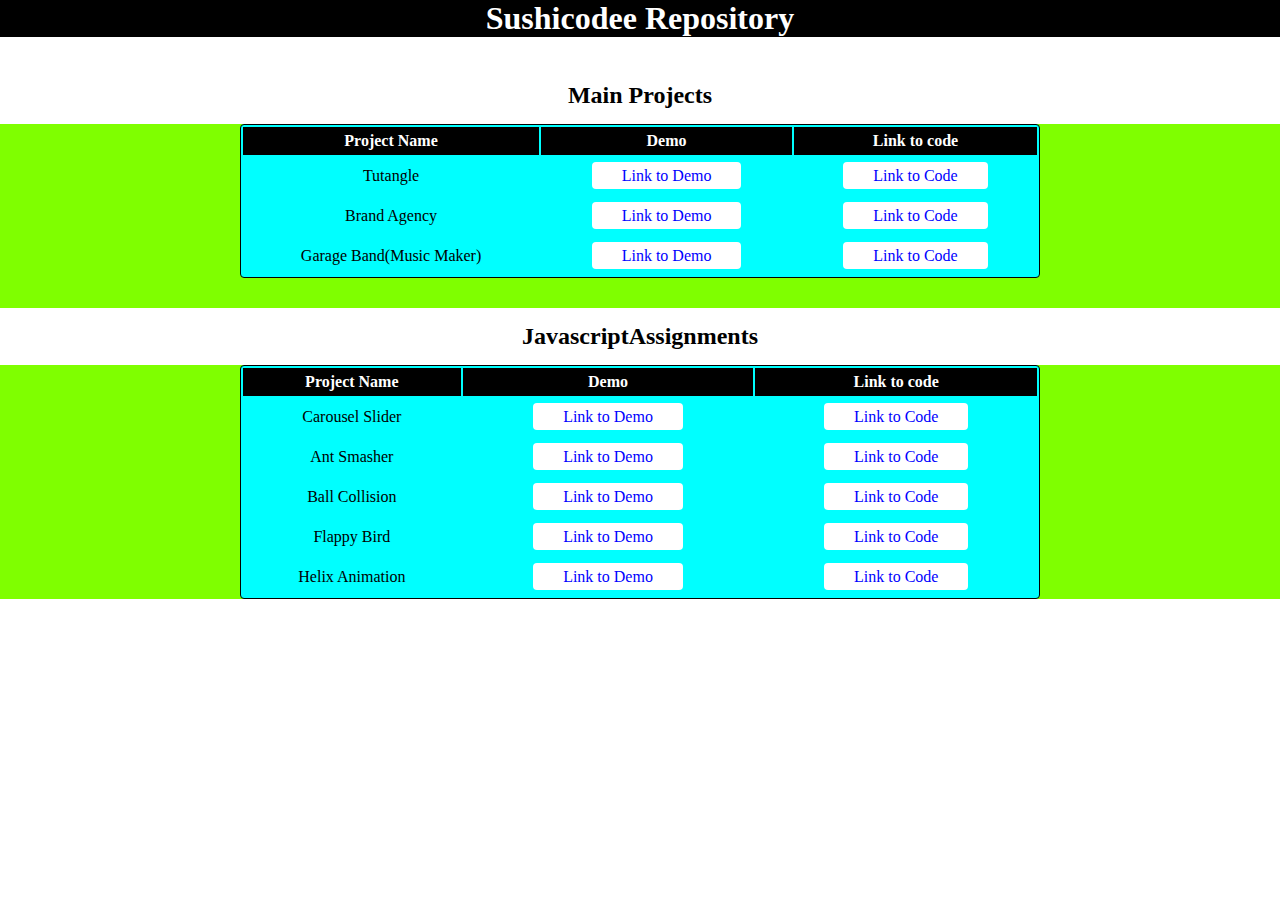
<file: index.html>
<!DOCTYPE html>
<html lang="en">
<head>
    <meta charset="UTF-8">
    <meta name="viewport" content="width=device-width, initial-scale=1.0">
    <meta http-equiv="X-UA-Compatible" content="ie=edge">
    <title>Document</title>
    <link rel="stylesheet" href="./css/reset.css">
    <link rel="stylesheet" href="./css/layout.css">
    <link rel="stylesheet" href="./css/style.css">
</head>

<body>
    <div class="header-container">
        <h1>Sushicodee Repository</h1>
    </div>
    <div class="body-container">

        <h2> Main Projects</h2>
        <table class="main-assignment-container" >
               <thead>
               <tr>
               <th>Project Name</th>
               <th>Demo</th>
               <th>Link to code</th>
               </tr>
               </thead>
               <tfoot></tfoot>
               <tbody>
               <tr>
               <td>Tutangle</td>
               <td><a href="./tutangle/index.html">Link to Demo</a></td>
               <td><a href="https://github.com/sushicodee/Leapfrog/tree/gh-pages/tutangle">Link to Code</a></td>
               </tr>
               <tr>
               <td>Brand Agency</td>
               <td><a href="./DesignPsdAssignment/BrandingAgency/index.html">Link to Demo</a></td>
               <td><a href="https://github.com/sushicodee/Leapfrog/tree/gh-pages/DesignPsdAssignment/BrandingAgency">Link to Code</a></td>
               </tr>
               <tr>
                <td>Garage Band(Music Maker)</td>
                <td><a href="./GarageBand/index.html">Link to Demo</a></td>
                <td><a href="https://github.com/sushicodee/Leapfrog/tree/gh-pages/GarageBand">Link to Code</a></td>
                </tr>
               </tbody>
        </table>       
        
        <h2> JavascriptAssignments</h2>
        <table class="js-assignment-container">
           <thead>
           <tr>
           <th>Project Name</th>
           <th>Demo</th>
           <th>Link to code</th>
           </tr>
           </thead>
           <tfoot></tfoot>
           <tbody>
           <!-- <tr>
           <td>Right Triangle</td>
           <td><a href="./Assignment-1/TriangleRight/index.html">Link to Demo</a></td>
           <td><a href="https://github.com/sushicodee/Leapfrog/tree/gh-pages/Assignment-1/TriangleRight">Link to Code</a></td>
           </tr>
           <tr>
           <td>Bio Data</td>
           <td><a href="./Assignment-1/bio/index.html">Link to Demo</a></td>
           <td><a href="https://github.com/sushicodee/Leapfrog/tree/gh-pages/Assignment-1/bio">Link to Code</a></td>
           </tr> -->
           <tr>
           <td>Carousel Slider</td>
           <td><a href="./Assignment-3/carousel/index.html">Link to Demo</a></td>
           <td><a href="https://github.com/sushicodee/Leapfrog/tree/gh-pages/Assignment-3/carousel">Link to Code</a></td>
           </tr>
           <!-- <tr>
           <td>Carousel Slider OOP</td>
           <td><a href="./Assignment-4/slider-class/index.html">Link to Demo</a></td>
           <td><a href="https://github.com/sushicodee/Leapfrog/tree/gh-pages/Assignment-4/slider-class">Link to Code</a></td>
           </tr> -->
           <tr>
           <td>Ant Smasher</td>
           <td><a href="./Assignment-5/antSmasher/index.html">Link to Demo</a></td>
           <td><a href="https://github.com/sushicodee/Leapfrog/tree/gh-pages/Assignment-5/antSmasher">Link to Code</a></td>
           </tr>
           <tr>
           <td>Ball Collision</td>
           <td><a href="./Assignment-6/ballCollision/index.html">Link to Demo</a></td>
           <td><a href="https://github.com/sushicodee/Leapfrog/tree/gh-pages/Assignment-6/ballCollision">Link to Code</a></td>
           </tr>
           <!-- <tr>
            <td>Car Bullet</td>
            <td><a href="./Assignment-7/carBullet/index.html">Link to Demo</a></td>
            <td><a href="https://github.com/sushicodee/Leapfrog/tree/gh-pages/Assignment-7/carBullet">Link to Code</a></td>
            </tr> -->
            <tr>
            <td>Flappy Bird</td>
            <td><a href="./Assignment-8/flappyBird/index.html">Link to Demo</a></td>
            <td><a href="https://github.com/sushicodee/Leapfrog/tree/gh-pages/Assignment-8/flappyBird">Link to Code</a></td>
            </tr>
            <tr>
            <td>Helix Animation</td>
            <td><a href="./Assignment-9/helix/index.html">Link to Demo</a></td>
            <td><a href="https://github.com/sushicodee/Leapfrog/tree/gh-pages/Assignment-9/helix">Link to Code</a></td>
            </tr>
           </tbody>
           </table>
    </div>

</body>
    </div>
</html>
</file>
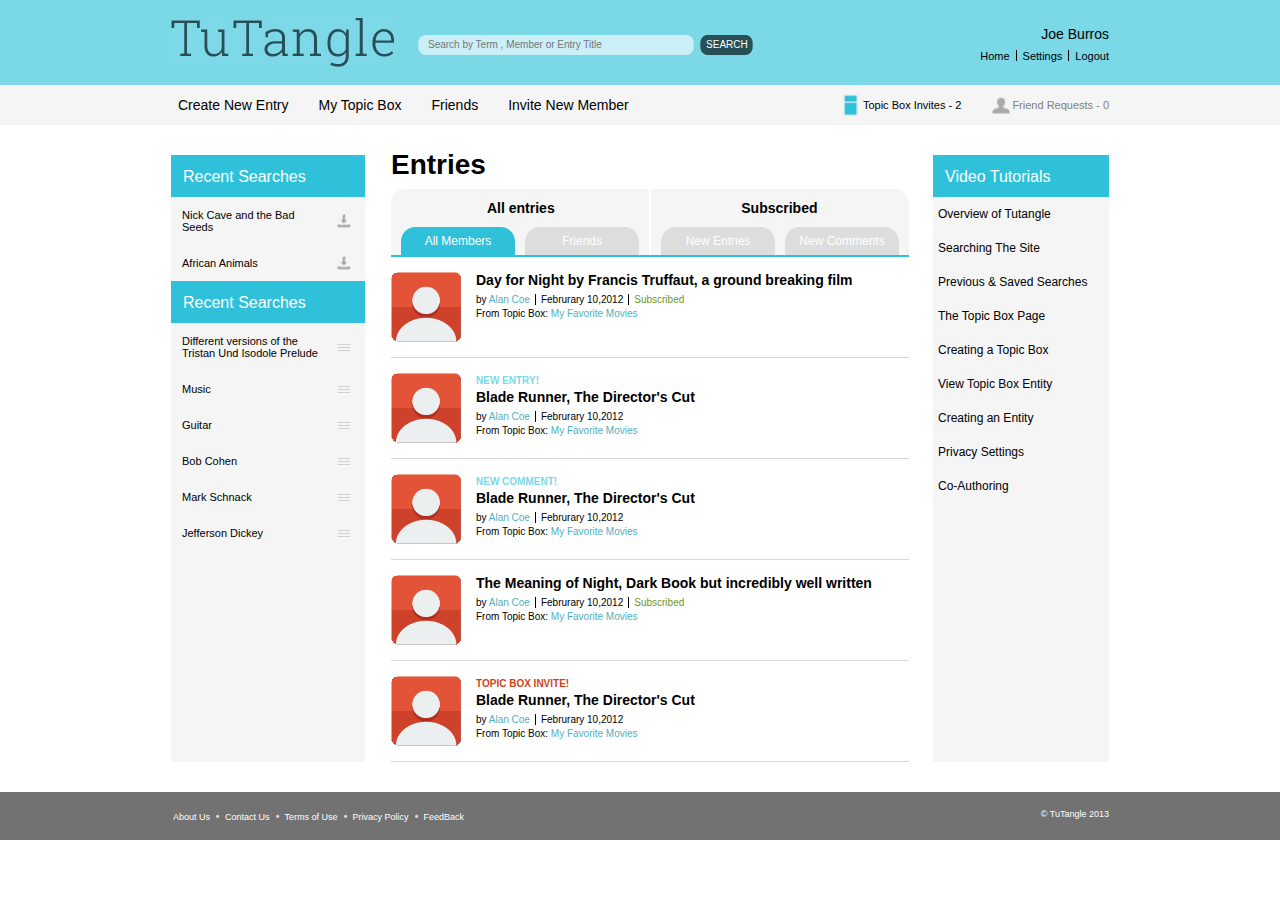
<file: tutangle/index.html>
<html>
    <head>
        <title>TuTangle</title>
        <link rel="stylesheet" href="./css/reset.css">
        <link rel="stylesheet" href="./css/layout.css">
        <link rel="stylesheet" href="./css/style.css">
    </head>
    <body>

        <div class="header-wrapper">
                <div class="header-container">
                    <div class="header-top clearfix">
                       <div class="logo-container clearfix">
                           <div class="logo">
                               <img src = './images/logos/tutangle-logo.png' alt = 'Tutangle'/>
                           </div>
                           <div class="search-container">
                               <div class="search-bar">
                                   <input class= 'search-field' type ='text' placeholder = 'Search by Term , Member or Entry Title'/>
                                   <button>SEARCH</button>
                               </div>  
                           </div>
                       </div>
                       <div class="navlinks-main-container">

                           <div class ='navlinks-container'>
                                   <p>
                                       Joe Burros
                                   </p>
                                   <ul class = 'navlinks-profile'>
                                       <li>
                                           <a href = '#'>Home</a>
                                       </li>
                                       <li>
                                           <a href = '#'>Settings</a>
                                       </li>
                                       <li>
                                           <a href = '#'>Logout</a>
                                       </li>
                                   </ul>           
                           </div>
                       </div>
                   </div>
            
                </div>
                <div class="header-container-bottom">
                    <div class="header-bottom clearfix">
                        <div class="navbar-container">
                            <ul class="navbar-navigations">
                                    <li class='dropdown-menu-icon'>
                                            <a href = '#'>Create New Entry</a>
                                        </li>
                                        <li class='dropdown-menu-icon'>
                                            <a href = '#'>My Topic Box</a>
                                        </li>
                                        <li class='dropdown-menu-icon'>
                                            <a href = '#'>Friends</a>
                                        </li>
                                        <li>
                                                <a href = '#'>Invite New Member</a>
                                        </li>
                                    </ul>
                                </div>
                            <div class="notifications-container clearfix">
                                <ul class = 'notifications'>
                                    <li class = 'topic-box-item active'>
                                        <a href = '#'><span class='icon'></span>Topic Box Invites -<span> 2</span></a>
                                    </li>
                                    <li class = 'friend-req-item'>
                                        <a href = '#'><span class = 'icon'></span>Friend Requests - <span>0</span></a>
                                    </li>
                                </ul>
                            </div>

                        </div>
                        </div>
                    </div>
        </div>
        <div class="body-container">
            <div class = 'body-wrapper clearfix'>
                <div class = 'main-container clearfix'>
                    <div class="inner-sidenav">
                        <div class="nav-search">
                            <div class="nav-title">
                                Recent Searches
                            </div>
                            <div class="nav-items nav-items-download">
                                <ul>
                                    <li class='download-link'>
                                        <a href = '#'>Nick Cave and the Bad Seeds</a>
                                    </li>
                                     <li class='download-link'>
                                        <a href = '#'>African Animals</a>
                                    </li>
                                </ul>
                            </div>
    
                            <div class="nav-search">
                                    <div class="nav-title">
                                        Recent Searches
                                    </div>
                                    <div class="nav-items nav-items-dropdown">
                                        <ul>
                                            <li class='dropdown-icon'>
                                                <a href = '#'>Different versions of the Tristan Und Isodole Prelude</a>
                                            </li>
                                            <li class='dropdown-icon'>
                                                <a href = '#'>Music</a>
                                            </li>
                                            <li class='dropdown-icon'>
                                                <a href = '#'>Guitar</a>
                                            </li>
                                            <li class='dropdown-icon'>
                                                <a href = '#'>Bob Cohen</a>
                                            </li>
                                            <li class='dropdown-icon'>
                                                <a href = '#'>Mark Schnack</a>
                                            </li>    
                                            <li class='dropdown-icon'>
                                                <a href = '#'>Jefferson Dickey</a>
                                            </li>
                                    
                                        </ul>
                                    </div>
                            </div>        
                        </div>
                    </div>
                    <div class="entry-container">
                        <div class="entry-main-title">
                           <h1>
                               Entries
                           </h1>
                        </div>
                        <div class="entry-body">
                            <div class="entry-titles clearfix">
                                <h2 class = 'title-col-1'>All entries</h2>
                                <h2 class = 'title-col-2'>Subscribed</h2>
                            </div>
                            <div class="entry-feeds-container">
                                  <div class="entry-nav">
                                    <ul>
                                        <li>
                                            <a class = 'active' href="">All Members</a>
                                        </li>
                                        <li>
                                            <a href="#">Friends</a>
                                        </li>
                                        <li>
                                            <a href="#">New Entries</a>
                                        </li>
                                        <li>
                                            <a href="#">New Comments</a>
                                        </li>
                                    </ul>
    
                                  </div>
                                  <div class="entry-feeds">
                                    <div class="entry-feed-id">
                                        <div class="feed-contents clearfix">
    
                                            <div class="entry-img-container">
    
                                                <div class="img-frame">
    
                                                </div>
                                                <img src='./images/feed/feed-pro.png' alt ='picture'>
                                            </div>
                                            <div class="entry-card-info">
                                                <h2>Day for Night by Francis Truffaut, a ground breaking film</h2>
                                                <ul>
                                                    <li>
                                                        by <a href="#">Alan Coe</a>
                                                    </li>
                                                    <li>
                                                        Februrary 10,2012
                                                    </li>
                                                    <li>
                                                        <span>Subscribed</span>
                                                    </li>
                                                </ul>
                                                <p>From Topic Box: <a href="#">My Favorite Movies</a></p>
                                            </div>
                                        </div>
                                    </div>
                                    <div class="entry-feed-id">
                                            <div class="feed-contents clearfix">
                                                <div class="entry-img-container">
                                                        <div class="img-frame">
    
                                                            </div>
                                                    <img src='./images/feed/feed-pro.png' alt ='picture'>
                                                </div>
                                                <div class="entry-card-info">
                                                    <span class = 'notif notif-ordinary'><strong>
                                                        New Entry!
                                                    </strong>
                                                </span>
                                                    <h2>Blade Runner, The Director's Cut</h2>
                                                    <ul>
                                                        <li>
                                                            by <a href="#">Alan Coe</a>
                                                        </li>
                                                        <li>
                                                            Februrary 10,2012
                                                        </li>
                                                     
                                                    </ul>
                                                    <p>From Topic Box: <a href="#">My Favorite Movies</a></p>
                                                </div>
                                            </div>    
                                    </div>
                                    <div class="entry-feed-id">
                                            <div class="feed-contents clearfix">
                                            <div class="entry-img-container">
                                                    <div class="img-frame">
    
                                                        </div>
                                                <img src='./images/feed/feed-pro.png' alt ='picture'>
                                            </div>
                                            <div class="entry-card-info">
                                                <span class = 'notif notif-ordinary'><strong>
    
                                                    New Comment!
                                                </strong>
                                            </span>
                                                <h2>Blade Runner, The Director's Cut</h2>
                                                <ul>
                                                    <li>
                                                        by <a href="#">Alan Coe</a>
                                                    </li>
                                                    <li>
                                                        Februrary 10,2012
                                                    </li>
                                              
                                                </ul>
                                                <p>From Topic Box: <a href="#">My Favorite Movies</a></p>
                                            </div>
                                            </div>
                                    </div> 
                                    <div class="entry-feed-id">
                                            <div class="feed-contents clearfix">
                                            <div class="entry-img-container">
                                                    <div class="img-frame">
    
                                                        </div>
                                                <img src='./images/feed/feed-pro.png' alt ='picture'>
                                            </div>
                                            <div class="entry-card-info">
                                                <h2>The Meaning of Night, Dark Book but incredibly well written</h2>
                                                <ul>
                                                    <li>
                                                        by <a href="#">Alan Coe</a>
                                                    </li>
                                                    <li>
                                                        Februrary 10,2012
                                                    </li>
                                                    <li>
                                                        <span>Subscribed</span>
                                                    </li>
                                                </ul>
                                                <p>From Topic Box: <a href="#">My Favorite Movies</a></p>
                                            </div>
                                            </div>
                                    </div>
                                    <div class="entry-feed-id">
                                            <div class="feed-contents clearfix">
                                            <div class="entry-img-container">
                                                    <div class="img-frame">
    
                                                        </div>
                                                <img src='./images/feed/feed-pro.png' alt ='picture'>
                                            </div>
                                            <div class="entry-card-info">
                                                <span class='notif-rare'><strong>
                                                    Topic Box Invite!
                                                </strong>
                                            </span>
                                                <h2>Blade Runner, The Director's Cut</h2>
                                                <ul>
                                                    <li>
                                                        by <a href="#">Alan Coe</a>
                                                    </li>
                                                    <li>
                                                        Februrary 10,2012
                                                    </li>                                        
                                                </ul>
                                                <p>From Topic Box: <a href="#">My Favorite Movies</a></p>
                                            </div>
                                            </div>
                                    </div>                                                                                                   
                                </div>  
                            </div>
                        </div>
                    </div>
                </div>
            
                <div class="side-container">
                    <div class="sidelinks">
                        <div class="sidelinks-title">
                            Video Tutorials
                        </div>
                        <ul>
                            <li>
                                <a href = '#'>Overview of Tutangle</a>
                            </li>
                            <li>
                                <a href = '#'>Searching The Site</a>                       
                            </li>
                            <li>
                                <a href = '#'>Previous & Saved Searches</a>                           
                            </li>
                            <li>
                                <a href = '#'>The Topic Box Page</a>                           
                            </li>
                            <li>
                                <a href = '#'>Creating a Topic Box</a>                           
                            </li>
                            <li>
                                <a href = '#'>View Topic Box Entity</a>                           
                            </li>
                            <li>                           
                                <a href = '#'>Creating an Entity</a>
                            </li>
                            <li>                     
                               <a href = '#'>Privacy Settings</a>
                            </li>
                            <li>                          
                                <a href = '#'>Co-Authoring</a>
                            </li>
                        </ul>
                    </div>
                </div>
            </div>

        </div>
        <div class="footer-container">

            <div class="footer-wrapper clearfix">
                <div class="footer-navigation-container">
                    <ul>
                        <li>
                            <a href = '#'>About Us</a>
                        </li>
                        <li>
                            <a href = '#'>Contact Us</a>
                        </li>
                        <li>
                             <a href = '#'>Terms of Use</a>
                        </li>
                        <li>
                            <a href = '#'>Privacy Policy</a>
                        </li>
                        <li>
                            <a href = '#'>FeedBack</a>
                        </li>                   
                    </ul>
                </div>
                <div class="copyright-container">
                    <p> &copy; TuTangle 2013</p>
                </div>
            </div>
        </div>
    </body>
</html>
</file>
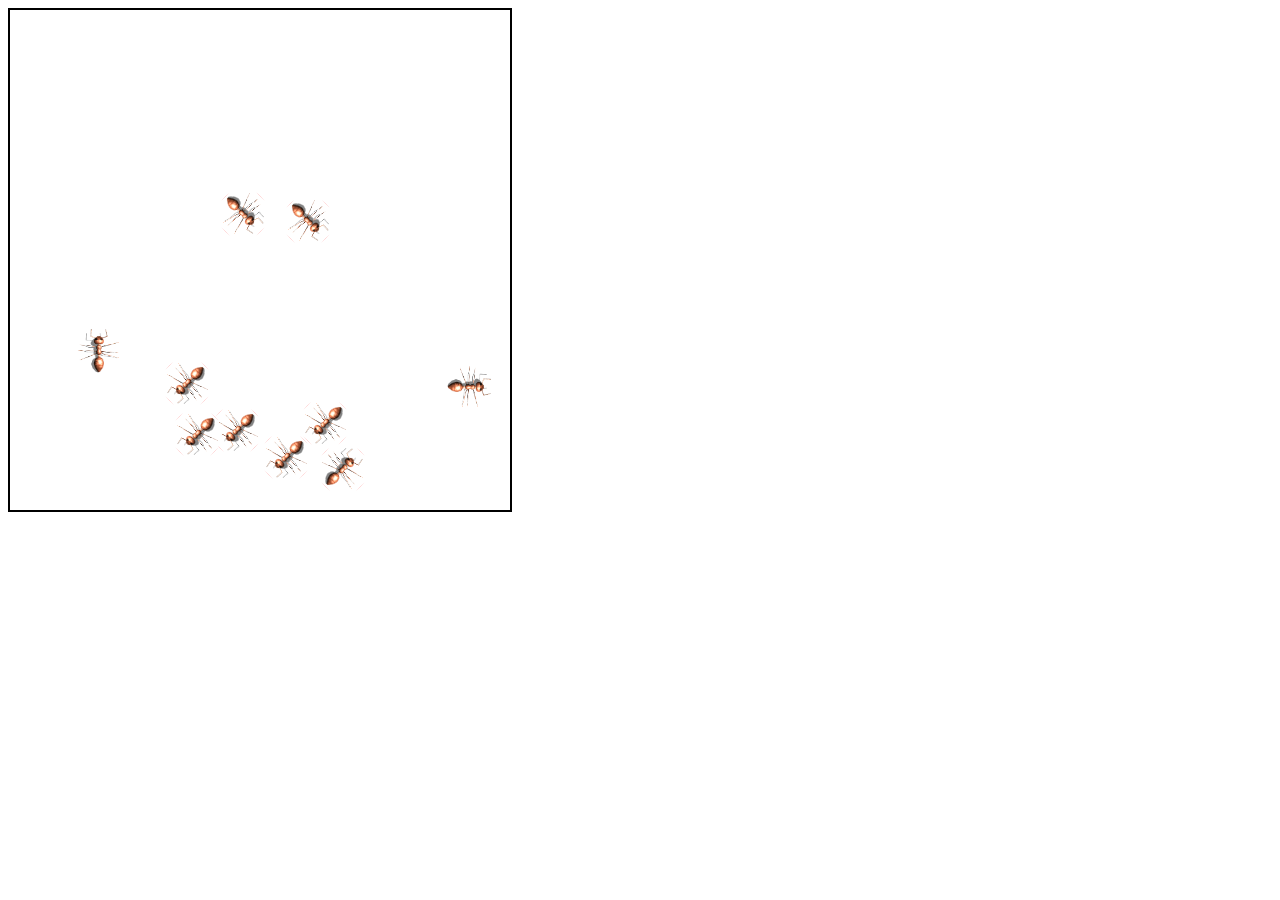
<file: Assignment-5/antSmasher/index.html>
<!DOCTYPE html>
<html lang="en">
<head>
    <meta charset="UTF-8">
    <meta name="viewport" content="width=device-width, initial-scale=1.0">
    <meta http-equiv="X-UA-Compatible" content="ie=edge">
    <title>Document</title>
</head>
<body>
    <div class="antsmasher-container">
        
    </div>
    <script src="./js/antsmasher.js"></script>
</body>
</html>
</file>
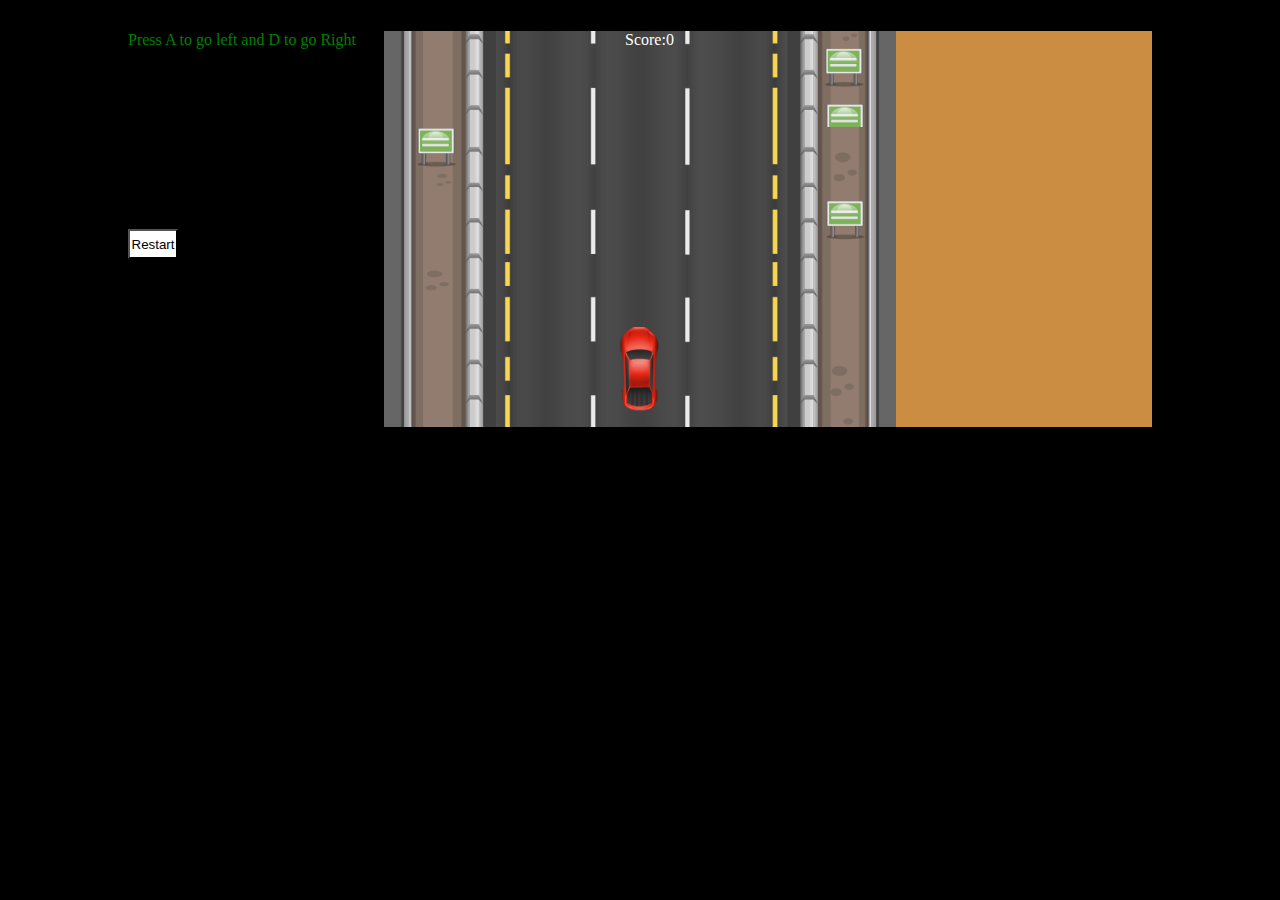
<file: Assignment-7/carBullet/index.html>
<!DOCTYPE html>
<html lang="en">
<head>
    <meta charset="UTF-8">
    <meta name="viewport" content="width=device-width, initial-scale=1.0">
    <meta http-equiv="X-UA-Compatible" content="ie=edge">
    <title>Car Bullet</title>
    <link rel="stylesheet" href="./css/reset.css">
    <link rel="stylesheet" href="./css/layout.css">
    <link rel="stylesheet" href="./css/style.css">
</head>
<body>
    <div class="car-bullet-container">

    </div>
    <script type = "module" src="./js/carBullet.js"></script>
</body>
</html>
</file>
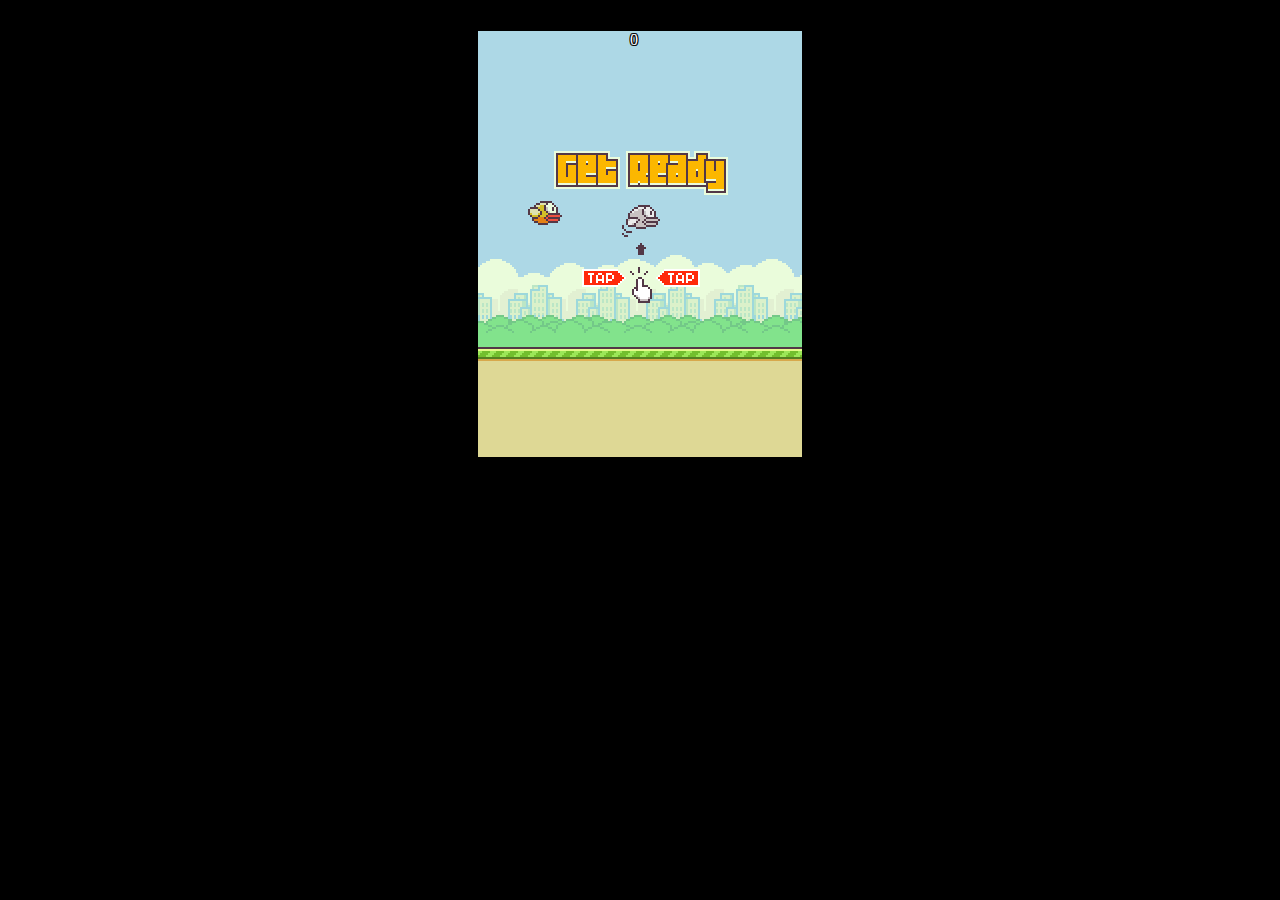
<file: Assignment-8/flappyBird/index.html>
<!DOCTYPE html>
<html lang="en">
<head>
    <meta charset="UTF-8">
    <meta name="viewport" content="width=device-width, initial-scale=1.0">
    <meta http-equiv="X-UA-Compatible" content="ie=edge">
    <title>Flappy Bird</title>
    <link rel="stylesheet" href="./css/reset.css">
    <link rel="stylesheet" href="./css/layout.css">
    <link rel="stylesheet" href="./css/style.css">
</head>
<body>
    <div class="flappy-bird-container">

    </div>
    <script type = "module" src="./js/flappyBird.js"></script>
</body>
</html>
</file>
<file: css/layout.css>
.body{
    background-color: chartreuse;
    font-family: Arial, Helvetica, sans-serif;
}

table{
    width:800px;
}
h2{
    margin-top: 30px;
    padding:15px;
}
</file>
<file: css/style.css>
.clearfix:before,
.clearfix:after {
  content: "";
  display: table;
}
.clearfix:after {
  clear: both;
}

.body-container{
  background-color: chartreuse;
}

h1{
  background-color:black;
  color:white;
  text-align: center;


}
h2{
  background-color: white;
  text-align: center;

}

table{
  margin:auto;
  background-color: cyan;
  border:1px solid black;
  border-radius: 4px;
}
th,td{
  text-align: center;
}

td{
  padding: 10px 10px 10px 10px;
}

th{
  background-color:black;
  color:white;
  padding:5px 10px 5px 10px;
}

a{
  text-decoration: none;
  background-color:white;
  padding:5px 30px 5px 30px;
  color:blue;
  border-radius: 4px;
}
a:hover{
  color:white;
  background-color: black;
}
</file>
<file: tutangle/css/layout.css>
/* header */

body {
  font-family: Arial;
}

.clearfix:before,
.clearfix:after {
  content: "";
  display: table;
}
.clearfix:after {
  clear: both;
}

/* Desktop  */

@media (min-width: 1024px) {
  .header-container {
    /* height:85px; */
    margin: auto;
    background-color: #7bd8e7;
  }
  .header-top {
    width: 938px;
    margin: auto;
    padding-left: 30px;
    padding-right: 30px;
  }
  .header-container-bottom {
    height: 40px;
    margin: auto;
    background-color: #f5f5f5;
  }
  .header-wrapper {
    height: 125px;
    background-color: #f5f5f5;
  }

  .logo-container {
    height: 85px;
    float: left;
    width: 607px;
  }

  .search-container {
    width: 384px;
    float: right;
  }

  .search-bar {
    float: left;
    width: 336px;
    line-height: 85px;
    padding-left: 24px;
    padding-right: 24px;
  }

  .logo {
    margin-top: 18px;
    width: 223px;
    background-color: white;
    float: left;
  }
  .search-bar {
    padding-left: 24px;
    padding-right: 24px;
  }

  .navlinks-main-container {
    width: 331px;
    height: 85px;
    float: right;
  }
  .navlinks-container {
    width: 331px;
    height: 34px;
    margin-top: calc(51px * 0.5);
    /* line-height: 85px; */
    /* float: right; */
  }

  .header-bottom {
    width: 938px;
    margin: auto;
    padding-left: 30px;
    padding-right: 30px;
  }

  .notifications-container {
    float: right;
    width: 301px;
  }

  /* body */
  .body-container {
    width: 998px;
    margin: auto;
  }
  .body-wrapper {
    background: url("../images/borders/background-stripes.png");
    width: 938px;
    margin: 30px;
  }

  .main-container {
    float: left;
    width: 762px;
  }

  .inner-sidenav {
    float: left;
    width: 194px;
    background-color: #f5f5f5;
  }

  .entry-container {
    width:518px;
    float: right;
    padding-right: 24px;
  }

  .entry-titles {
    /* height: 38px; */
    background: url("../images/borders/entry-main-frame.png");
    background-repeat: no-repeat;
  }
  .title-col-1 {
    float: left;
  }
  .title-col-2 {
    float: right;
  }

  .entry-nav {
    height: 30px;
  }

  .entry-feed-id {
    border-bottom: 1px solid #d8d8d8;
    width: 518px;
  }

  .entry-img-container {
    float: left;
    width: 70px;
    height: 70px;
  }

  .img-frame {
    position: absolute;
    float: left;
    width: 70px;
    height: 70px;
    background: url("../images/feed/entry-photo-frame.png");
  }

  .entry-card-info {
    float: right;
    height: 70px;
    width: 433px;
  }

  .side-container {
    float: right;
    width: 176px;
    background-color: #f5f5f5;
  }

  /* footer */

  .footer-container {
    background-color: #727272;
  }
   .footer-wrapper {
    width: 938px;
    padding-left: 30px;
    padding-right: 30px;
    margin: auto;
  }

  .footer-navigation-container {
    line-height: 45px;
    float: left;
  }
  .copyright-container {
    float: right;
    line-height: 45px;
  }
}
/* mobile */
@media (min-width: 320px) and (max-width: 1023px) {
  .body {
    margin: 0;
    font-family: Arial, Helvetica, sans-serif;
    /* font-size: 1.1em; */
    /* line-height: 1.5; */
    text-align: center;
  }

  img {
    display: block;
    width: 100%;
    height: auto;
  }

  h1,
  h2,
  h3 {
    margin: 0;
    text-align: center;
  }

  ul {
    list-style-type: none;
  }
  ul li a{
    color:black;
  }
  a {
    text-decoration: none;
  }
  .header-container {
    /* height:85px; */
    /* max-width: 59.4666em; */
    margin: auto;
    background-color: #7bd8e7;
  }
  .header-top {
    padding: 18px 16px 0px 16px;
  }
  .header-wrapper {
    min-width: 320px;
  }
  .logo {
    margin: auto;
  }
  .search-bar {
    width: 21em;

    padding: 18px 0px 18px;
    margin: auto;
  }

  .navlinks-main-container {
    margin: auto;
  }
 
  .header-container-bottom {
    margin: auto;
  }
  
  .navbar-container{
    float: none;
    margin: auto;
    background-color: #7bd8e7;
    padding:0px 16px 16px 18px;
  }
 
  .navbar-container ul li {
    float: none;
  }
  .navbar-container ul li a {
    display: block;
   
  }
  .notifications-container {
    float: none;
  }

  .inner-sidenav{
    display:none;
  }

  .entry-container {
    margin:auto;
    padding:15px 16px;
  }

  .entry-titles {
    /* height: 38px; */
    background: url("../images/borders/entry-main-frame.png");
    background-repeat: no-repeat;
    background-size:cover;
  }
  .title-col-1 {
    float: left;
  }
  .title-col-2 {
    float: right;
  }

  .entry-nav {
    height: 30px;
  }

  .entry-feed-id {
    border-bottom: 1px solid #d8d8d8;
  }

  .entry-img-container {
    position:relative;
    padding:15px 0px 15px 0px;
    width: 13.5135%;
    /* height: 70px; */
    margin:auto;
    float:left;
  }

  .img-frame {
    position: absolute;
    float: left;
    height: 100%;
    width: 100%;
    background: url("../images/feed/entry-photo-frame.png");
    background-size: 100%;
  }

  .entry-card-info {
    float: right;
    height: 70px;
    width:85.5212%;
  }

  .side-container{
    display:none;
  }

    /* footer */

    .footer-container {
      min-width:320px;
      background-color: #727272;
    }
     .footer-wrapper {
      padding-left: 16px;
      padding-right: 16px;
      margin: auto;
    }
  
    .footer-navigation-container {
      line-height: 45px;
    }
    .copyright-container {
      line-height: 45px;
    }


}
</file>
<file: tutangle/css/style.css>
/* desktop */
@media (min-width:1024px){
  .search-bar input {
    border: none;
    width: 276px;
    height: 20px;
    background: url("../images/borders/search-bar.png");
    font-size: 10px;
    padding: 0px 10px 0px 10px;
    outline: none;
  }
  
  .search-bar button {
    background: url("../images/borders/search-bar-button.png");
    background-repeat:no-repeat;
    background-position: center;
    color: white;
    border: none;
    margin-left: 2px;
    width: 53px;
    font-size: 10px;
    outline: none;
    line-height:20px;
  
  }

  
  .navlinks-container p {
    font-size: 14px;
    text-align: right;
    height: 24px;
  }
  
  .navlinks-profile {
    float: right;
    line-height: 9px;
  }
  .navlinks-profile li {
    float: left;
    padding-left: 6px;
    padding-right: 6px;
    list-style-type: none;
    border-left: 1px solid black;
  }
  .navlinks-profile li:first-child {
    border-left: none;
  }
  
  .navlinks-profile li:last-child {
    padding-right: 0px;
  }
  .navlinks-profile li a {
    text-decoration: none;
    color: black;
    font-size: 11px;
  }
  
  .notifications {
    float: right;
    list-style-type: none;
    line-height: 40px;
  }
  .notifications li {
    float: left;
  }
  
  .notifications a {
    padding-left: 21px;
    font-size: 11px;
  }
  .notifications li {
    padding-left: 15px;
    padding-right: 15px;
  }
  
  .notifications li:first-child {
    padding-left: 0px;
  }
  
  .notifications li:last-child {
    padding-right: 0px;
  }
  
  .topic-box-item:first-child a {
    float: left;
    background: url("../images/icons/topic-box-invite.png");
    border-left: none;
    background-repeat: no-repeat;
    background-position: center left;
    background-size: 17px;
  }
  .topic-box-item:last-child a {
    float: right;
  }
  
  .friend-req-item:last-child a {
    background: url("../images/icons/friend-request.png");
    border-left: none;
    background-repeat: no-repeat;
    background-position: center left;
    background-size: 20px;
    float: right;
    color: grey;
    pointer-events: none;
  }
  
  .notifications a {
    text-decoration: none;
    color: #dddddd;
  }
  
  .notifications .active a {
    color: black;
  }
  
  /* main-navbar-bottom */
  
  .navbar-container ul {
    float: left;
  }
  .navbar-container ul li {
    float: left;
    list-style-type: none;
    line-height: 40px;
  
  }
  .navbar-container ul li:first-child a{
    padding-left: 7px;
  }
  
  .navbar-container ul li a {
    display:block;
    background-color: f5f5f5;
    color:black;
    text-decoration: none;
    padding-left: 15px;
    padding-right: 15px;
    font-size:14px;
  }
  .navbar-navigations li a:hover{
  
    background-color:#7bd8e7;
    color:white;
  }
  
  /* inner-sidenav */
  
  .nav-title {
    height: 42px;
    background-color:#2fc1da;
    pointer-events: none;
    padding-left: 12px;
    line-height: 44px;
    color: white;
  }
  .nav-items ul li {
    list-style-type: none;
    background-position: center right 14px;
    background-repeat: no-repeat;
    background-size: 14px;
    display: block;
  }
  
  .nav-items li:hover {
    background-color: white;
  }
  .nav-items a {
    display: block;
    font-size: 11px;
    padding-left: 11px;
    padding-right: 42px;
    text-decoration: none;
    color: black;
    padding-top: 12px;
    padding-bottom: 12px;
  }
  
  .download-link {
    background: url("../images/icons/download.png");
  }
  
  .dropdown-icon {
    background: url("../images/icons/hamburger.png");
  }
  
  /* entry-title */
  .entry-main-title {
    /* height: 30px; */
    font-size: 24px;
  }
  
  .entry-main-title h1 {
    line-height: 20px;
    font-size: 28px;
    height: 34px;
  }
  
  /* titles */
  
  .entry-titles h2 {
    line-height:38px;
    font-size: 14px;
  }
  .entry-titles h2:first-child{
    padding-left:96px;
  }
  
  .entry-titles h2:last-child{
    padding-right: 91.5px;
  }
  
  /* entry-navbar */
  .entry-nav ul {
    height: 28px;
    border-bottom: 2px solid #2fc1da;
    list-style-type: none;
  }
  
  .entry-nav ul {
    height: 28px;
  }
  
  .entry-nav ul li:first-child {
    padding-left: 10px;
  
  }
  
  .entry-nav ul li:last-child {
    padding-right: 10px;
  }
  
  .entry-nav ul li {
    float: left;
    width: 114px;
    background-color: f5f5f5;
    line-height: 28px;
    padding-left: 5px;
    padding-right: 5px;

    font-size: 14px;
    text-align: center;
  }
  
  .entry-nav ul li:first-child + li {
    padding-right: 10px;


  }
  .entry-nav ul li:first-child + li + li {
    padding-left: 10px;
margin-left: 2px;
  }
  
  .entry-nav li a {
    display: block;
    background: url("../images//borders/entry-button-default.png");
    width: 114px;
    text-decoration: none;
    text-align: center;
    color: white;
    font-size: 12px;
  }
  
  .entry-nav li a.active {
    background: url("../images/borders/entry-button-active.png");
  }
  
  .entry-nav li a:hover {
    background: url("../images/borders/entry-button-active.png");
  }
  
  /* feeds  */
  
  .entry-img-container img {
    width: 70px;
    height: 70px;
  }
  .entry-card-info span {
    display: block;
  }
  .feed-contents {
    height: 70px;
    padding-top: 15px;
    padding-bottom:15px;
  }
  
  .entry-card-info h2 {
    font-size: 14px;
  }
  .entry-card-info ul {
    padding-top: 6px;
    list-style-type: none;
    height: 14px;
  }
  .entry-card-info li{
      float:left;
      font-size:10px;
      border-left: 1px solid black;
      padding-left:5px;
      padding-right:5px;
  
  }
  
  .entry-card-info li:first-child{
  
    border-left: none;
    padding-left:0px;
    
  }
  .entry-card-info a {
    text-decoration: none;
    color: #4fb0c1;
  }
  
  .entry-card-info p {
    font-size: 10px;
  }
  .entry-card-info span {
    font-size: 10px;
  }
  
  .entry-card-info li span {
    color: #70961d;
  }
  
  .notif-rare {
    text-transform: uppercase;
    color: #d53f1a;
    font-size: 12px;
    line-height:16px;
  }
  .notif-ordinary {
    line-height:16px;
  
    text-transform: uppercase;
    color: 7bd8e7;
    font-size: 12px;
  }
  
  /* side-container */
  .sidelinks-title {
    height: 42px;
    background-color: #2fc1da;
    pointer-events: none;
    padding-left: 12px;
    line-height: 44px;
    color: white;
  }
  .sidelinks ul {
    /* width: 100%; */
    list-style-type: none;
  }
  
  .sidelinks ul li {
    line-height: 34px;
  }
  .sidelinks a:hover {
    background-color: white;
  }
  .sidelinks a {
    background-color: #f5f5f5;
    font-size: 12px;
  }
  .sidelinks ul li a {
    display: block;
    text-decoration: none;
    padding-left: 5px;
    padding-right: 5px;
    color: black;
  }
  /* footer */
  
  /* footer navigations */
  .footer-navigation-container ul {
    color: white;
    list-style-type: none;
  }
  .footer-navigation-container ul li:first-child {
    background: none;
    padding-left: 2px;
  }
  .footer-navigation-container ul li {
    float: left;
    padding-left: 10px;
    padding-right: 5px;
    background: url("../images//icons/footer-bullets.png");
    background-repeat: no-repeat;
    background-position: center left;
  }
  
  .footer-navigation-container ul li a {
    text-decoration: none;
    color: white;
    font-size: 9px;
  }
  
  /* copyright=container */
  .copyright-container p {
    float: right;
    color: white;
    font-size: 9px;
  }
}


/* mobile  */

@media (min-width:320px) and (max-width:1023px){
  .logo img{
    /* width:21em; */
    margin:auto;
  }
  .search-bar input {
    border: none;
    width: 82.1428%;
    height: 20px;
    background: url("../images/borders/search-bar.png");
    font-size: 10px;
    padding: 0px 10px 0px 10px;
    outline: none;
    background-repeat: no-repeat;
  }
  
  .search-bar button {
    background: url("../images/borders/search-bar-button.png");
    background-repeat:no-repeat;
    background-position: center;
    color: white;
    border: none;
    margin-left: 2px;
    width: 15.7738%;
    font-size: 10px;
    outline: none;
    line-height:20px;
  
  }
  .search-bar{
    /* display:none; */
  }
 
  .navlinks-main-container p {
    display: none;
  }

  .navlinks-main-container ul {
    float: none;
  }

  .navlinks-main-container ul li {
    float: none;
    border: none;
  }

  .navlinks-main-container ul li a {
    display: block;
    text-align: center;
    padding: 10px;
    line-height: 10px;
  }
  .navlinks-main-container ul li a:hover {
    background-color: black;
    color: white;
  }

/* create entry navbar  */
  .navbar-container ul {
    float: none;
  }

  .navbar-container ul li {
    float: none;
    border: none;
  }

  .navbar-container ul li a {
    display: block;
    text-align: center;
    padding: 10px;
    line-height: 10px;
  }
  .navbar-container ul li a:hover {
    background-color: black;
    color: white;
  }
  .notifications {
    float: right;
    list-style-type: none;
    line-height: 40px;
  }
  .notifications li {
    float: left;
  }
  
  .notifications a {
    padding-left: 21px;
    font-size: 11px;
  }
  .notifications li {
    padding-left: 15px;
    padding-right: 15px;
  }
  
  .notifications li:first-child {
    padding-left: 0px;
  }
  
  /* .notifications li:last-child {
    padding-right: 0px;
  } */
  
  .topic-box-item:first-child a {
    float: left;
    background: url("../images/icons/topic-box-invite.png");
    border-left: none;
    background-repeat: no-repeat;
    background-position: center left;
    background-size: 17px;
  }
  .topic-box-item:last-child a {
    float: right;
  }
  
  .friend-req-item:last-child a {
    background: url("../images/icons/friend-request.png");
    border-left: none;
    background-repeat: no-repeat;
    background-position: center left;
    background-size: 20px;
    float: right;
    color: grey;
    pointer-events: none;
  }


  /* entry navbar */
  .entry-main-title {
    font-size: 24px;
  }
  
  .entry-main-title h1 {
    line-height: 20px;
    font-size: 28px;
    height: 34px;
  }
  
  /* titles */
  
  .entry-titles h2 {
    width:50%;
    line-height:38px;
    font-size: 14px;
  }
  .entry-titles h2:first-child{
  }
  
  .entry-titles h2:last-child{
  }
  
  /* entry-navbar */
  .entry-nav ul {
    height: 28px;
    border-bottom: 2px solid #2fc1da;
    list-style-type: none;
  }
  
  .entry-nav ul {
    height: 28px;
  }
  
  .entry-nav ul li:first-child {
    padding-left:1.9305%;
  }
  
  .entry-nav ul li:last-child {
    padding-right:1.9305%;
    
  }
  
  .entry-nav ul li {
    float: left;
    width: 22.0077%;
    background-color: f5f5f5;
    line-height: 28px;
    padding-left:0.9652%;
    padding-right:0.9652%;
    
  }
  .entry-nav ul li:first-child + li {
    padding-right:1.9305%;
  }
  .entry-nav ul li:first-child + li + li {
    padding-left:1.9305%;
    margin-left:0.3861%;
  }
  
  .entry-nav li a {
    display: block;
    background: url("../images//borders/entry-button-default.png");
    text-decoration: none;
    text-align: center;
    color: white;
    font-size: 8px;
    background-size: cover;
    background-repeat: round;
  }
  
  .entry-nav li a.active {
    background: url("../images/borders/entry-button-active.png");
    background-size: cover;
    background-repeat: round;

  }
  
  .entry-nav li a:hover {
    background: url("../images/borders/entry-button-active.png");
    background-size: cover;
    background-repeat: round;
  }

  .entry-img-container img {
    width: 100%;
    /* height: 70px; */
  }

  .entry-card-info{
    padding :15px 0;
  }
  .entry-card-info span {
    display: block;
  }
  .feed-contents {
    /* border-bottom: 1px solid #d8d8d8; */

    /* height: 100px; */
    /* padding-top: 15px;
    padding-bottom:15px; */
  }
  
  .entry-card-info h2 {
    font-size: 14px;
    text-align:start;
  }
  .entry-card-info ul {
    padding-top: 6px;
    list-style-type: none;
    height: 14px;
  }
  .entry-card-info li{
      float:left;
      font-size:10px;
      border-left: 1px solid black;
      padding-left:5px;
      padding-right:5px;
  
  }
  
  .entry-card-info li:first-child{
  
    border-left: none;
    padding-left:0px;
    
  }
  .entry-card-info a {
    text-decoration: none;
    color: #4fb0c1;
  }
  
  .entry-card-info p {
    font-size: 10px;
  }
  .entry-card-info span {
    font-size: 10px;
  }
  
  .entry-card-info li span {
    color: #70961d;
  }
  
  .notif-rare {
    text-transform: uppercase;
    color: #d53f1a;
    font-size: 12px;
    line-height:16px;
  }
  .notif-ordinary {
    line-height:16px;
  
    text-transform: uppercase;
    color: 7bd8e7;
    font-size: 12px;
  }

  /* .entry-card-info h2 {
    font-size: 14px;
  }
  .entry-card-info ul {
    padding-top: 6px;
    list-style-type: none;
    height: 14px;
    margin: auto;
  }
  .entry-card-info li{
      float:left;
      font-size:10px;
      border-left: 1px solid black;
      padding-left:5px;
      padding-right:5px;
  
  }
  .entry-card-info p{
    text-align: center;
  }
  
  .entry-card-info li:first-child{
  
    border-left: none;
    padding-left:0px;
    
  }
  .entry-card-info a {
    text-decoration: none;
    color: #4fb0c1;
  }
  
  .entry-card-info p {
    font-size: 10px;
  }
  .entry-card-info span {
    font-size: 10px;
    text-align: center;
    display: block;
    margin: auto;
  }
  
  .entry-card-info li span {
    color: #70961d;
  }
  
  .notif-rare {
    text-transform: uppercase;
    color: #d53f1a;
    font-size: 12px;
    line-height:16px;
  }
  .notif-ordinary {
    line-height:16px;
  
    text-transform: uppercase;
    color: 7bd8e7;
    font-size: 12px;
  } */



  /* footer */
  
  /* footer navigations */
  .footer-navigation-container ul {
    color: white;
    list-style-type: none;
  }
  /* .footer-navigation-container ul li:first-child {
    background: none;
    padding-left: 2px;
  } */
  .footer-navigation-container ul li {
    /* float: left; */
    padding-left: 10px;
    padding-right: 5px;
    /* background: url("../images//icons/footer-bullets.png");
    background-repeat: no-repeat;
    background-position: center left; */
  }
  
  .footer-navigation-container ul li a {
    display: block;
    text-align: center;
    text-decoration: none;
    color: rgba(255, 255, 255, 0.822);
    font-size: 9px;
  }

  .footer-navigation-container ul li a:hover {
   
    color: white;
  }
  
  /* copyright=container */
  .copyright-container p {
    float: right;
    color: white;
    font-size: 9px;
  }
}
</file>
<file: Assignment-7/carBullet/css/layout.css>
body{
    background-color: black;
}
</file>
<file: Assignment-7/carBullet/css/style.css>
.clearfix:before,
.clearfix:after {
  content: "";
  display: table;
}
.clearfix:after {
  clear: both;
}
</file>
<file: Assignment-8/flappyBird/css/layout.css>
body{
    background-color: black;
}
</file>
<file: Assignment-8/flappyBird/css/style.css>
.clearfix:before,
.clearfix:after {
  content: "";
  display: table;
}
.clearfix:after {
  clear: both;
}
</file>
